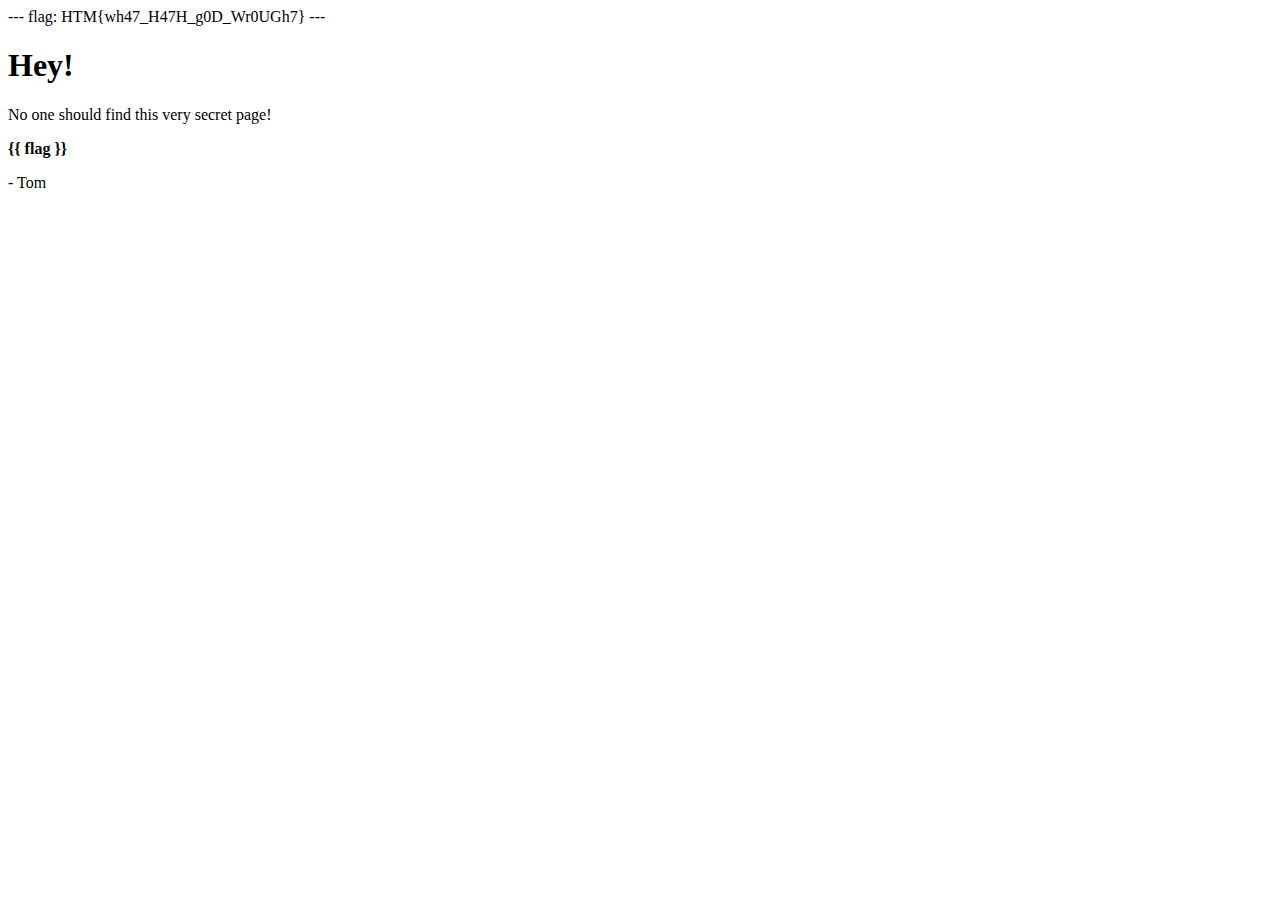
<file: tlch.html>
---
flag: HTM{wh47_H47H_g0D_Wr0UGh7}
---

<!DOCTYPE html>
<html>
<head>
    <title>Hack The Midlands Secret Login Portal</title>
</head>
<body>
    <h1>
        Hey!
    </h1>

    <p>
        No one should find this very secret page!
    </p>

    <p>
        <strong>{{ flag }}</strong>
    </p>
    <p>- Tom</p>
</body>
</html>
</file>
